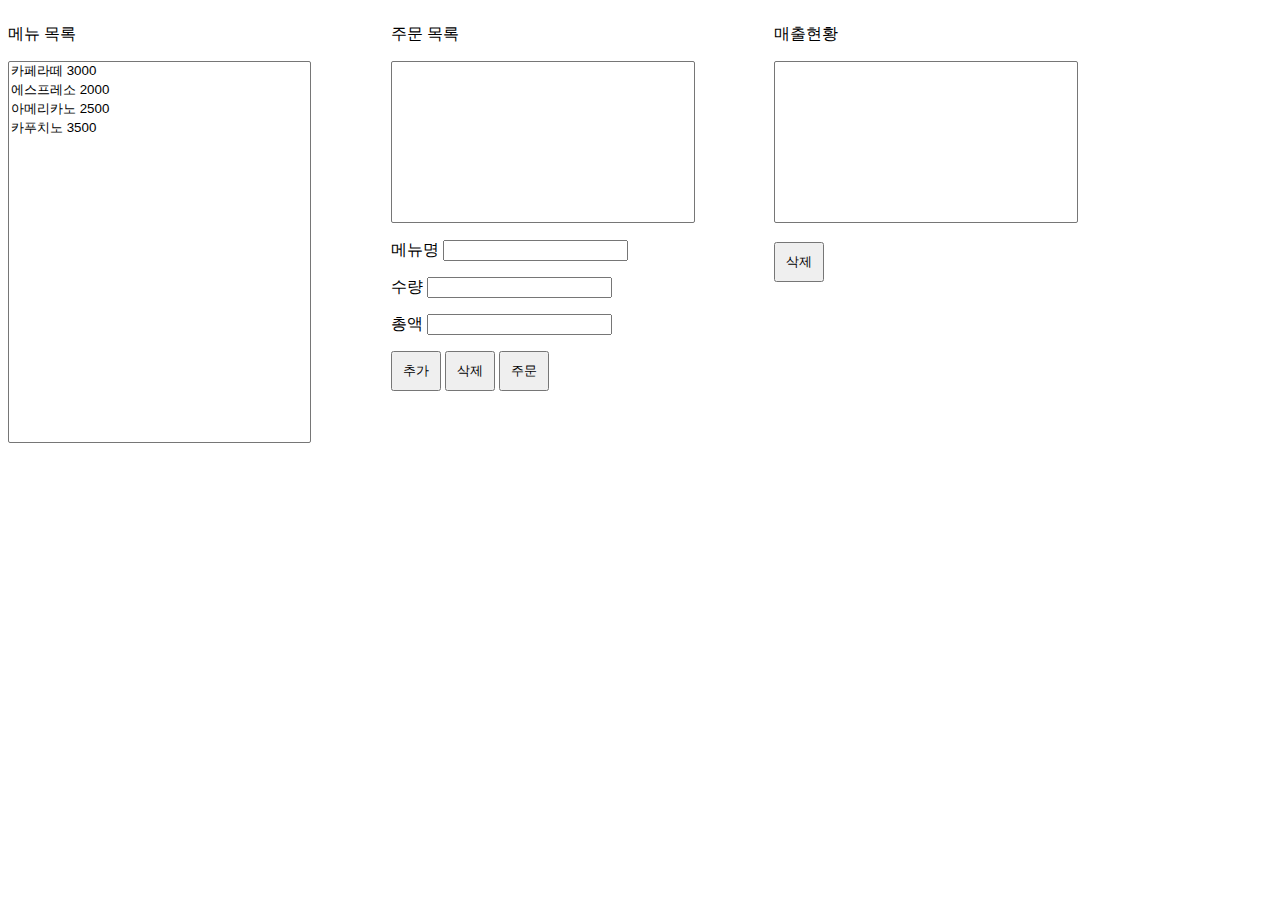
<file: menuProject/index.html>
<!DOCTYPE html>
<html lang="ko">
<head>
    <meta charset="UTF-8">
    <meta http-equiv="X-UA-Compatible" content="IE=edge">
    <meta name="viewport" content="width=device-width, initial-scale=1.0">
    <script src="https://code.jquery.com/jquery-3.6.0.js"></script>
    <script type="text/javascript" src="manage.js"></script>
    <link rel="stylesheet" href="style.css">
    <title>Menu Management</title>
</head>
<body>
    <div class="wrap">
        <div class="left">
            <p>메뉴 목록</p>
            <select name="menuList" id="menuList" size="20">
                <option value="cafeLatte">카페라떼 3000</option>
                <option value="espresso">에스프레소 2000</option>
                <option value="americano">아메리카노 2500</option>
                <option value="caffuchino">카푸치노 3500</option>
            </select>
        </div>
        <div class="middle">
            <p>주문 목록</p>
            <select name="orderList" id="orderList" size="10"></select>
            <p>메뉴명 <input type="text" name="menuName" id="menuName" readonly></p>
            <p>수량   <input type="number" name="menuCount" id="menuCount"></p>
            <p>총액   <input type="text" name="totalPrice" id="totalPrice" readonly></p>
            <div class="btnList">
                <button id="btnAdd">추가</button>
                <button id="btnDel">삭제</button>
                <button id="btnOrder">주문</button>
            </div>
        </div>
        <div class="right">
            <p>매출현황</p>
            <select name="sellList" id="sellList" size="10"></select><br><br>
            <button id="btnSellDel">삭제</button>
        </div>
    </div>
</body>
</html>
</file>
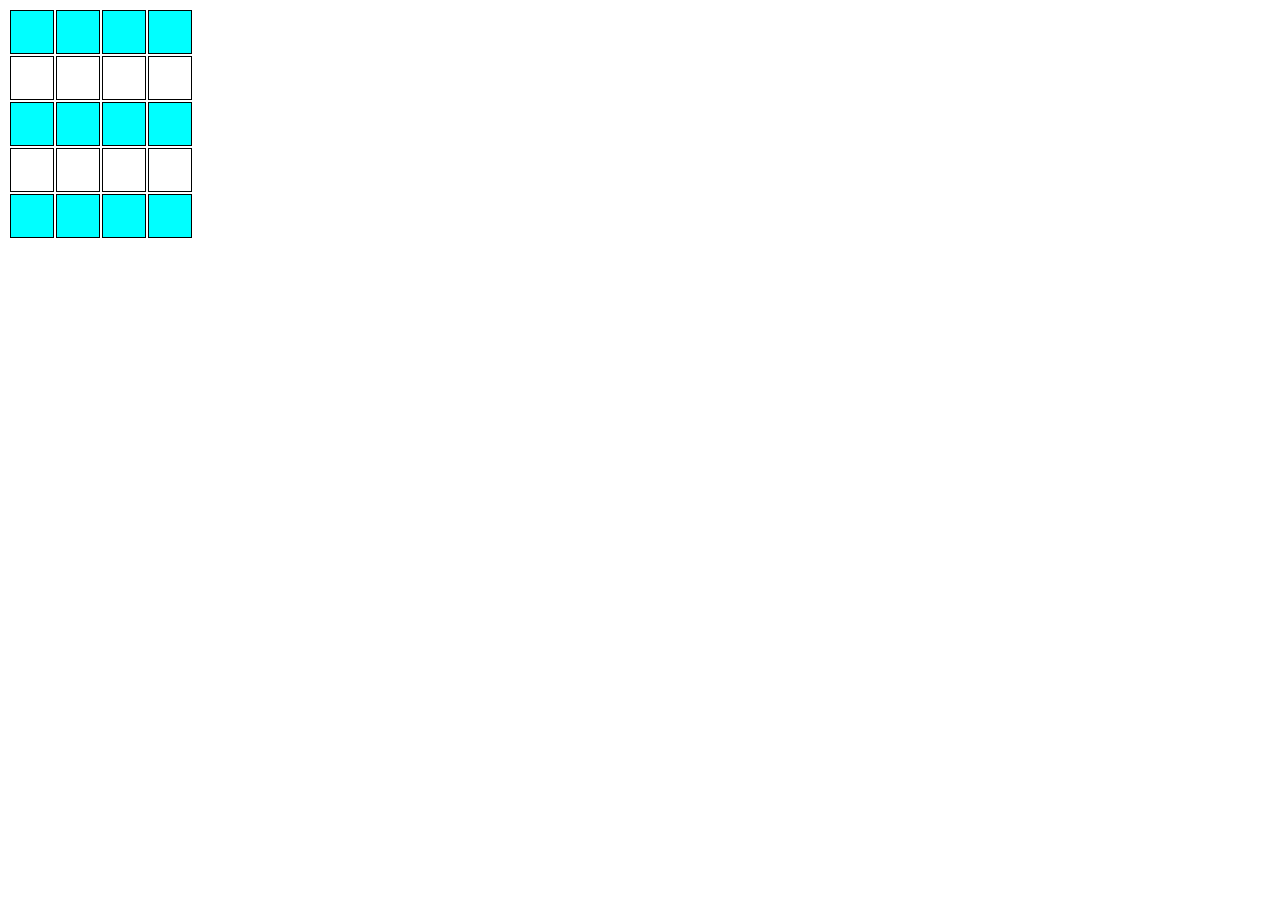
<file: jQuery/clickTbl.html>
<!DOCTYPE html>
<html lang="ko">
<head>
    <meta charset="UTF-8">
    <meta http-equiv="X-UA-Compatible" content="IE=edge">
    <meta name="viewport" content="width=device-width, initial-scale=1.0">
    <script src="https://code.jquery.com/jquery-3.6.0.js"></script>
    <title>Click Tbl</title>
</head>
<style>
    #tbl tr td{
        width: 40px;
        height: 40px;
        border: 1px solid black;
        text-align: center;
    }
</style>
<body>
    <table id="tbl">
        <tr>
            <td></td><td></td><td></td><td></td>
        </tr>
        <tr>
            <td></td><td></td><td></td><td></td>
        </tr>
        <tr>
            <td></td><td></td><td></td><td></td>
        </tr>
        <tr>
            <td></td><td></td><td></td><td></td>
        </tr>
        <tr>
            <td></td><td></td><td></td><td></td>
        </tr>
    </table>
</body>
<script>
    $(document)
    .ready(function(){
        n=1;
        $('table tr').even().css('background-color','cyan');
    })
    .on('mouseenter','table tr',function(){
        bcolor=$(this).css('background-color');
        //console.log(bcolor);
        $(this).css('background-color','brown');
        return false;
    })
    .on('mouseleave','table tr',function(){
        $(this).css('background-color',bcolor);
        return false;
    })
    .on('click','table tr td',function(){
        if($(this).html()==''){
            $(this).html(n++);
        }
    })
</script>
</html>
</file>
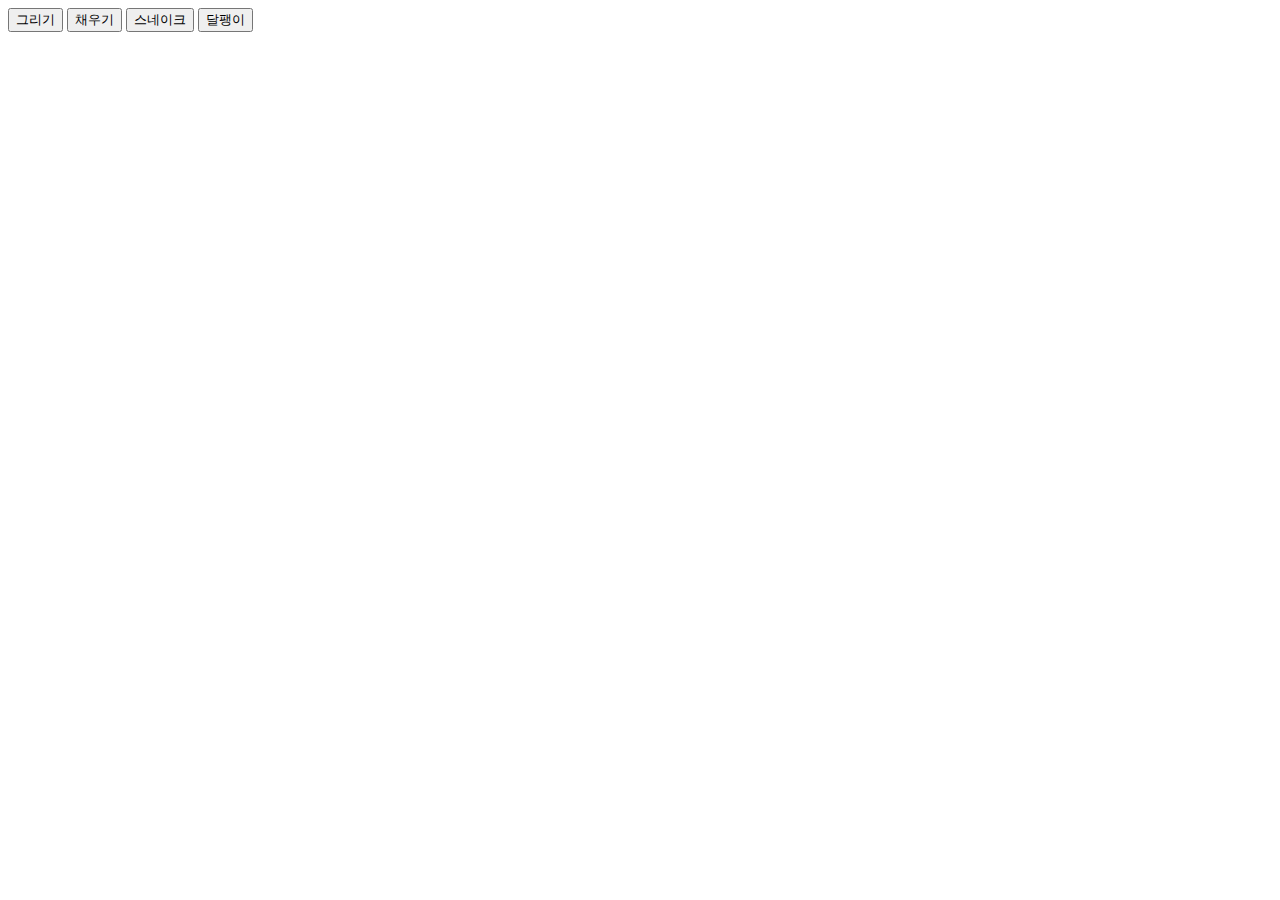
<file: jQuery/fillTable.html>
<!DOCTYPE html>
<html lang="ko">
<head>
    <meta charset="UTF-8">
    <meta http-equiv="X-UA-Compatible" content="IE=edge">
    <meta name="viewport" content="width=device-width, initial-scale=1.0">
    <script src="https://code.jquery.com/jquery-3.6.0.js"></script>
    <title>Fill Table</title>
</head>
<style>
    table{
        border-collapse: collapse;
    }
    th{
        border: 1px solid white;
        background-color: black;
        color: yellow;
    }
    td{
        border: 1px solid black;
        width: 50px;
        height: 50px;
    }
</style>
<body>
    <table id="tbl">
        <tbody>

        </tbody>
    </table>
    <input type="button" value="그리기" id="btnDraw">
    <input type="button" value="채우기" id="btnFill">
    <input type="button" value="스네이크" id="btnSnake">
    <input type="button" value="달팽이" id="btnSnail">
</body>
<script>
    let width = 5;
    let height = 4;
    function drawTable(width,height){
        tmpHtml='';
        for(let i=0;i<height;i++){
            tmpHtml += '<tr>';
            for(let j = 0;j<width;j++){
                tmpHtml += '<td></td>'
            }
            tmpHtml += '</tr>';
        }
        $('#tbl tbody').html(tmpHtml);
    }
    function fillTable(width, height){
        for(let i=0;i<height;i++){
            for(let j = 0;j<width;j++){
                $('#tbl tr:eq('+i+') td:eq('+j+')').html((i*width)+j+1);
            }
        }
    }
    function fillSnake(width,height){
        for(let i=0;i<height;i++){
            for(let j = 0;j<width;j++){
                if(i%2==0){
                    $('#tbl tr:eq('+i+') td:eq('+j+')').html((i*width)+j+1);
                }else{
                    $('#tbl tr:eq('+i+') td:eq('+j+')').html((i+1*width)+(height-j));
                }
            }
        }
    }
    function drawSnale(max_size){
        let num = 1;
        let maxAr= max_size-1;
        for(let count = 0 ; count<=maxAr;count++){
            if(count%2==0){
                for(let j = (count/2);j<=maxAr-(count/2);j++){
                    $('#tbl tr:eq('+(count/2)+') td:eq('+j+')').html(num++);
                }
                for(let i = (count/2)+1;i<=maxAr-(count/2);i++){
                    $('#tbl tr:eq('+i+') td:eq('+(max_size-1-(count/2))+')').html(num++);
                }
            }else{
                for(let j = maxAr-((count+1)/2);j>=(count-1)/2;j--){
                    $('#tbl tr:eq('+(maxAr-((count-1)/2))+') td:eq('+j+')').html(num++);
                }
                for(let i = maxAr-(count+1)/2;i>=(count+1)/2;i--){
                    $('#tbl tr:eq('+i+') td:eq('+(count-1)/2+')').html(num++);
                }
            }
        }
    }
    $(document)
    .on('click','#btnDraw',function(){
        drawTable(width,height);
    })
    .on('click','#btnFill',function(){
        fillTable(width,height)
    })
    .on('click','#btnSnake',function(){
        fillSnake(width,height)
    })
    .on('click','#btnSnail',function(){
        let n=prompt('n값을 입력하세요.');
        drawTable(n,n);
        drawSnale(n)
    })
</script>
</html>
</file>
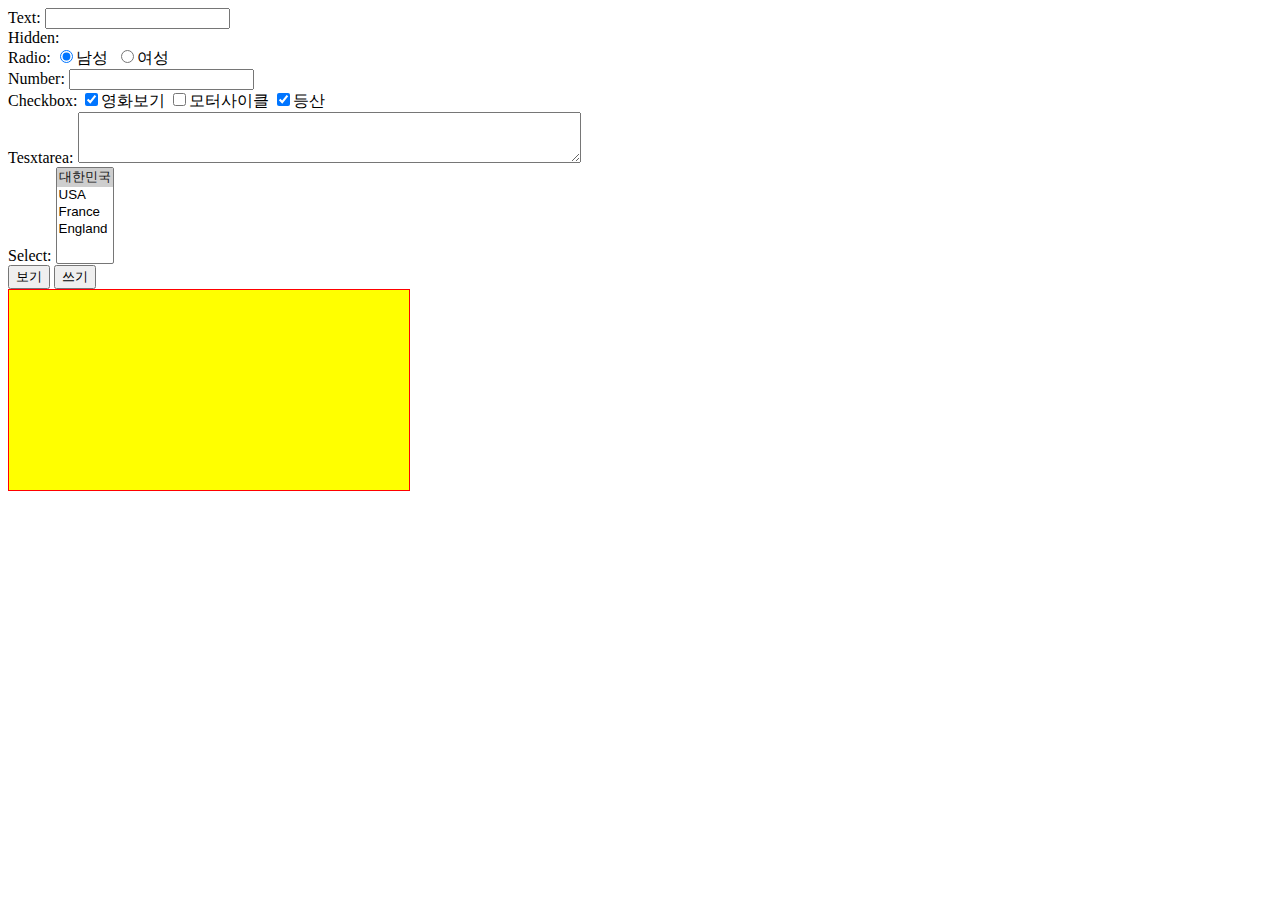
<file: jQuery/jQueryLayout.html>
<!DOCTYPE html>
<html lang="ko">
<head>
    <meta charset="UTF-8">
    <meta http-equiv="X-UA-Compatible" content="IE=edge">
    <meta name="viewport" content="width=device-width, initial-scale=1.0">
    <script src="https://code.jquery.com/jquery-3.6.0.min.js" integrity="sha256-/xUj+3OJU5yExlq6GSYGSHk7tPXikynS7ogEvDej/m4=" crossorigin="anonymous"></script>
    <title>입력</title>
</head>
<body>
    Text: <input type="text" name="txtName" id="txtName"><br>
    Hidden: <input type="hidden" id="txtHidden" value="숨김"><br>
    Radio: <input type="radio" name="gender" id="male" checked>남성&nbsp;
    <input type="radio" name="gender" id="female">여성<br>
    Number: <input type="number" name="txtNum" id="txtNum"><br>
    Checkbox: <input type="checkbox" name="hobby" id="movie" checked>영화보기
    <input type="checkbox" name="hobby" id="riding">모터사이클
    <input type="checkbox" name="hobby" id="climbing" checked>등산<br>

    Tesxtarea: <textarea name="txtArea" id="txtArea" cols="60" rows="3"></textarea><br>
    Select: <select id="selNation" name="selNation" size=5>
        <option value="KR" selected>대한민국</option>
        <option value="US">USA</option>
        <option value="FR">France</option>
        <option value="UK">England</option>
    </select><br>
    <button id="btnShow">보기</button>
    <button id="btnWrite">쓰기</button>
    <div id=dvShow style="background-color: yellow; width: 400px;height: 200px; border: 1px red solid;"></div>
</body>
<script>
    $(document)
    .on("click","#btnShow",function(){
        str1=$("#txtName").val();
        str2=$("#txtHidden").val();
        if($("#male").is(":checked")){
            str3="male";
        } else if($("#female").is(":checked")){
            str3="female";
        } else{
            str3="";
        }
        str4=$("#txtNum").val();
        str5="";
        if($("#movie").is(":checked")){
            str5+="영화보기";
        }
        if($("#riding").is(":checked")){
            str5+="모터사이클"
        }
        if($("#climbing").is(":checked")){
            str5+="등산"
        }
        str6=$("#txtArea").val();
        str7=$("#selNation").val();
        str=str1+"\n"+str2+"\n"+str3+"\n"+str4+"\n"+str5+"\n"+str6+"\n"+str7;
        $("#dvShow").html(str);
    })
    .on("click","#btnWrite",function(){
        $("#txtName").val("Johanson");
        $("#txtNum").val("01099990000");
        $("#female").prop("checked",true);
        $("#movie").prop("checked",true);
    })
    .on("blur","#txtName",function(){
        alert($(this).val());
    })
</script>
</html>
</file>
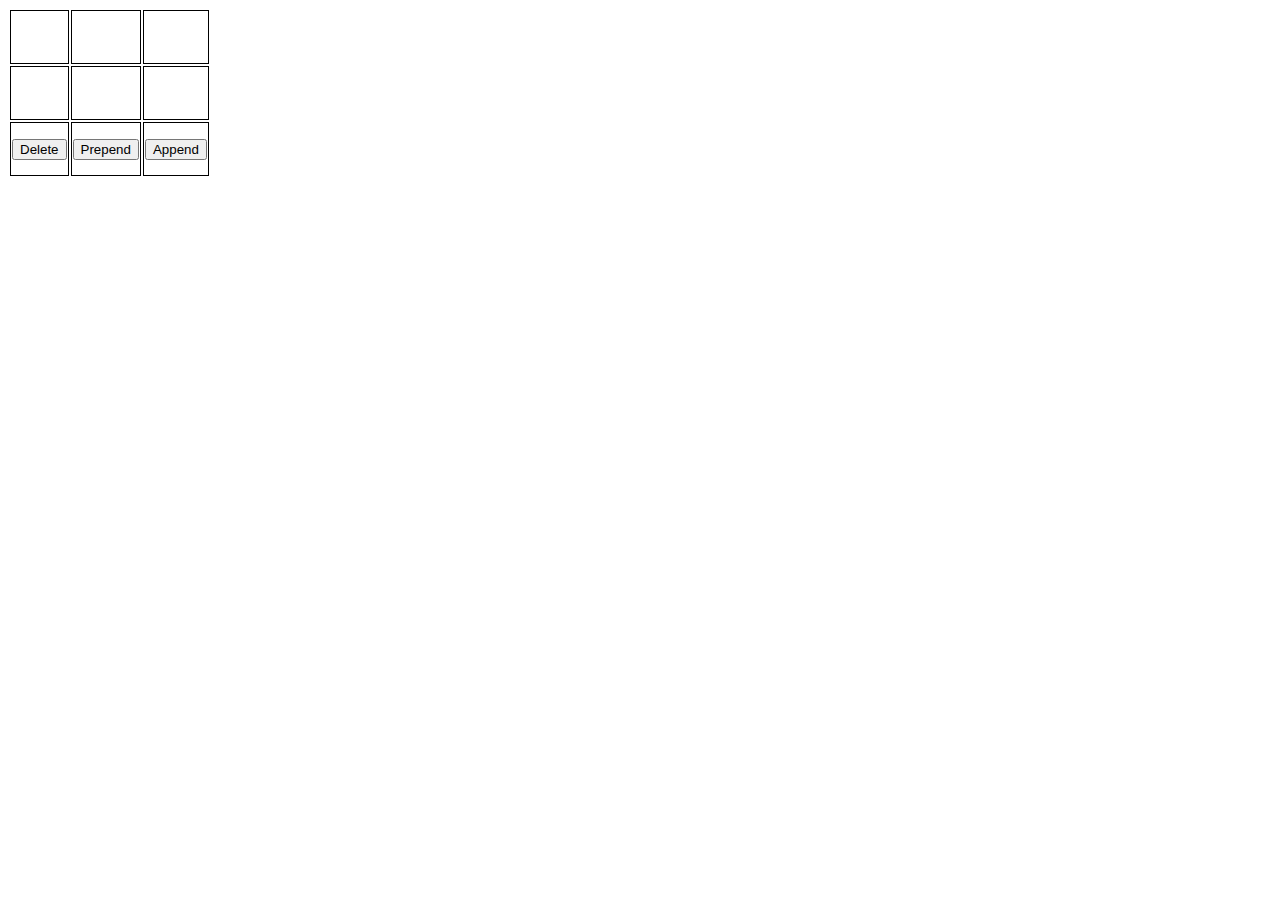
<file: jQuery/tableAddDelete.html>
<!DOCTYPE html>
<html lang="ko">
<head>
    <meta charset="UTF-8">
    <meta http-equiv="X-UA-Compatible" content="IE=edge">
    <meta name="viewport" content="width=device-width, initial-scale=1.0">
    <title>Table Study</title>
    <script src="https://code.jquery.com/jquery-3.5.0.js"></script>
</head>
<style>
    table td{
        border: 1px solid black;
        width: 50px;
        height: 50px;
    }
</style>
<body>
    <table id="tbl">
        <tr><td></td><td></td><td></td></tr>
        <tr><td></td><td></td><td></td></tr>
        <tr><td><input type="button" value="Delete" id="btnDelete" ></td>
        <td><input type="button" value="Prepend" id="btnPrepend"></td>
        <td><input type="button" value="Append" id="btnAppend" ></td></tr>
    </table>
</body>
<script>
    $(document)
    .ready(function(){

    })
    .on('click','#btnAppend',function(){
        $('#tbl').append('<tr><td>a</td><td>B</td><td>C</td></tr>')
        return false;
    })
    .on('click','#btnDelete',function(){
        $('#tbl').find('tr:last').remove();
        return false
    })
    .on('click','#btnPrepend',function(){
        $('#tbl').prepend('<tr><td>1</td><td>2</td><td>3</td></tr>');
        return false;
    });
</script>
</html>
</file>
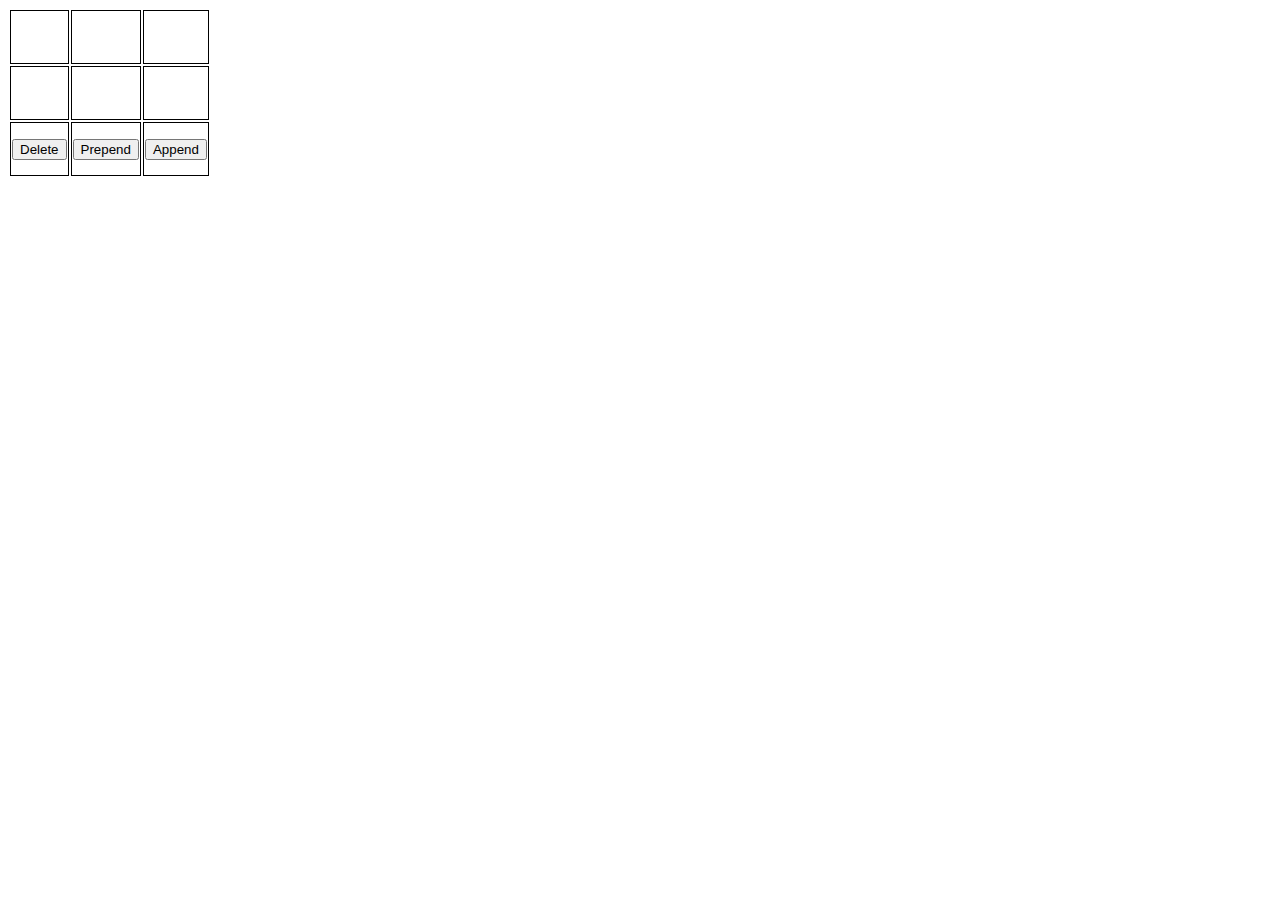
<file: jQuery/tablePractice.html>
<!DOCTYPE html>
<html lang="ko">
<head>
    <meta charset="UTF-8">
    <meta http-equiv="X-UA-Compatible" content="IE=edge">
    <meta name="viewport" content="width=device-width, initial-scale=1.0">
    <title>Table Study</title>
    <script src="https://code.jquery.com/jquery-3.5.0.js"></script>
</head>
<style>
    table td{
        border: 1px solid black;
        width: 50px;
        height: 50px;
    }
</style>
<body>
    <table id="tbl">
        <tr><td></td><td></td><td></td></tr>
        <tr><td></td><td></td><td></td></tr>
        <tr><td><input type="button" value="Delete" id="btnDelete" ></td>
        <td><input type="button" value="Prepend" id="btnPrepend"></td>
        <td><input type="button" value="Append" id="btnAppend" ></td></tr>
    </table>
</body>
<script>
    $(document)
    .ready(function(){

    })
    .on('click','#btnAppend',function(){
        $('#tbl').append('<tr><td>a</td><td>B</td><td>C</td></tr>')
        return false;
    })
    .on('click','#btnDelete',function(){
        $('#tbl').find('tr:last').remove();
        return false
    })
    .on('click','#btnPrepend',function(){
        $('#tbl').prepend('<tr><td>1</td><td>2</td><td>3</td></tr>');
        return false;
    })
</script>
</html>
</file>
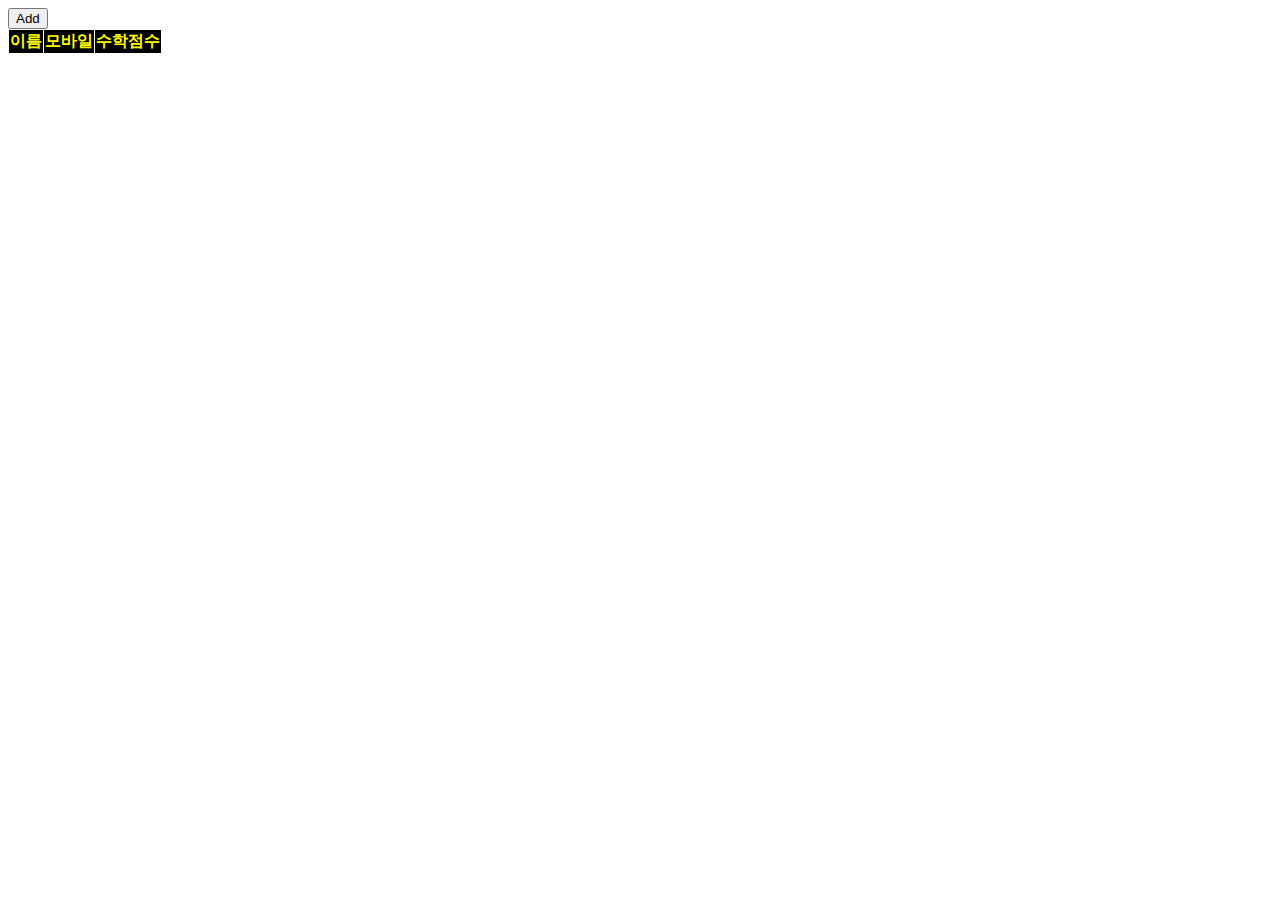
<file: jQuery/tableUI.html>
<!DOCTYPE html>
<html lang="ko">
<head>
    <meta charset="UTF-8">
    <meta http-equiv="X-UA-Compatible" content="IE=edge">
    <meta name="viewport" content="width=device-width, initial-scale=1.0">
    <script src="https://code.jquery.com/jquery-3.6.0.js"></script>
    <title>TBL Score</title>
</head>
<style>
    table{
        border-collapse: collapse;
    }
    th{
        border: 1px solid white;
        background-color: black;
        color: yellow;
    }
    td{
        border: 1px solid black;
    }
</style>
<body>
    <input type="button" value="Add" id="btnAdd">
    <table id="tbl">
        <thead>
            <tr>
                <th>이름</th><th>모바일</th><th>수학점수</th>
            </tr>
        </thead>
        <tbody>
        </tbody>
        <tfoot>
        </tfoot>
    </table>
</body>
<script>
    $(document)
    .on('click','#btnAdd',function(){
        let name = prompt('이름을 입력하시오.');
        let mobileNum = prompt('모바일번호를 입력하시오.');
        let mathScore = prompt('수학점수를 입력하시오.',0);
        $('#tbl tbody').append('<tr><td>'+name+'</td><td>'+mobileNum+'</td><td>'+mathScore+'</td></tr>')
    })
</script>
</html>
</file>
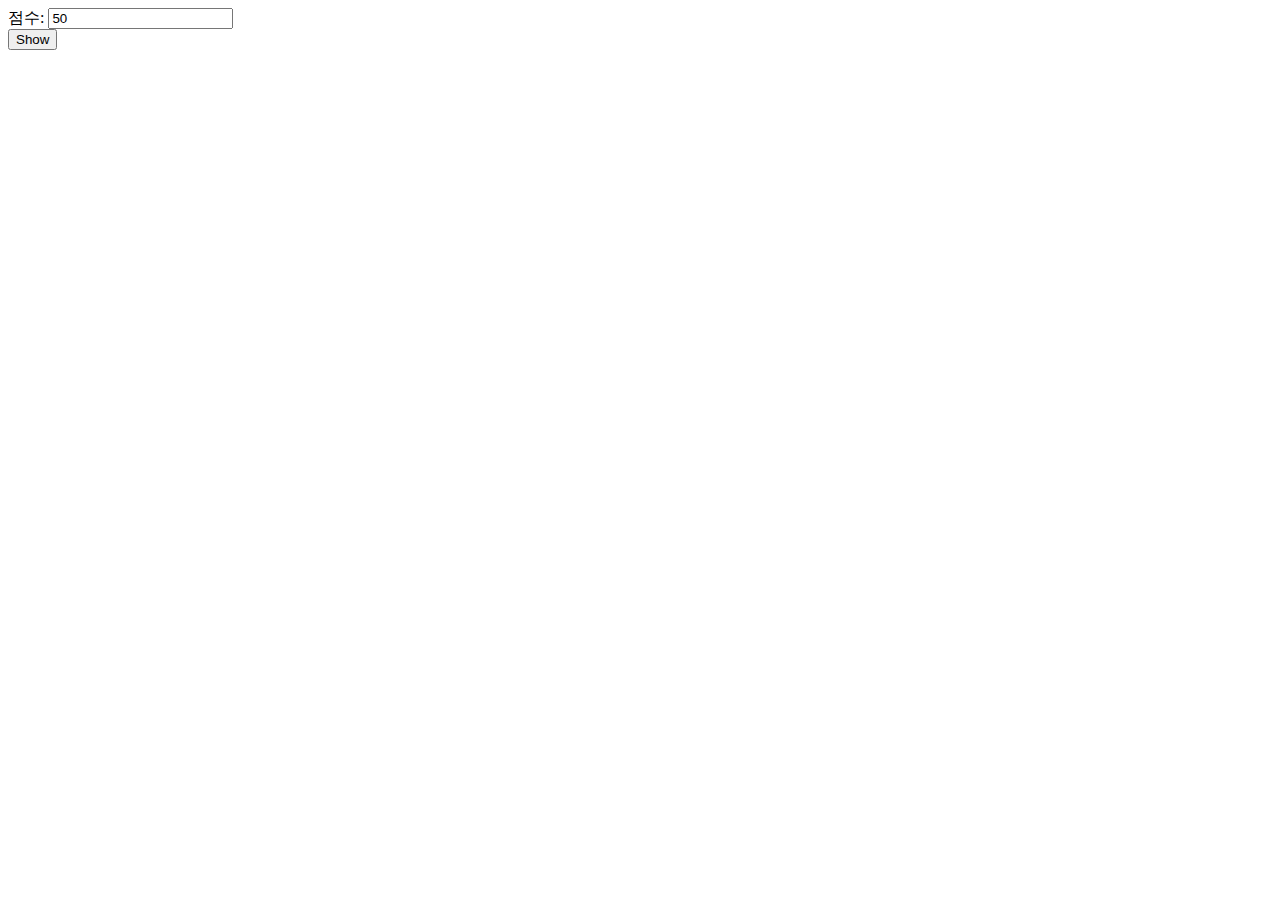
<file: jsPractice/fadeEffect.html>
<!DOCTYPE html>
<html lang="ko">
<head>
    <meta charset="UTF-8">
    <meta http-equiv="X-UA-Compatible" content="IE=edge">
    <meta name="viewport" content="width=device-width, initial-scale=1.0">
    <title>Document</title>
    <script src="https://code.jquery.com/jquery-3.6.0.min.js" integrity="sha256-/xUj+3OJU5yExlq6GSYGSHk7tPXikynS7ogEvDej/m4=" crossorigin="anonymous"></script>
</head>
<style>
    .style1{
        background-color: white;
        color: red;
        font-size: 12px;
    }
    .style2{
        background-color: yellow;
        color: blue;
        font-size: 12px;
    }
</style>
<body>
    점수: <input type="text" name="point" id="point" value="100"><br>
    <input type="button" name="btnShow" id="btnShow" value="Show">
    <input type="button" name="btnClear" id="btnClear" value="Clear">
</body>
<script>
    $(document).ready(function(){
        $("#point").val(50);
        $("#btnClear").hide();
    });
    $(document)
    .on("click","#btnShow",function(){
        $("#point").removeClass("style2");
        $("#point").addClass("style1");
        $("#point").val(100);
        $(this).hide();
        $("#btnClear").show();

    })
    .on("click",'#btnClear',function(){
        $("#point").removeClass("style1");
        $("#point").addClass("style2");
        $("#point").val(999);
        $(this).hide();
        $("#btnShow").show();
        
    })
    ;
</script>
</html>
</file>
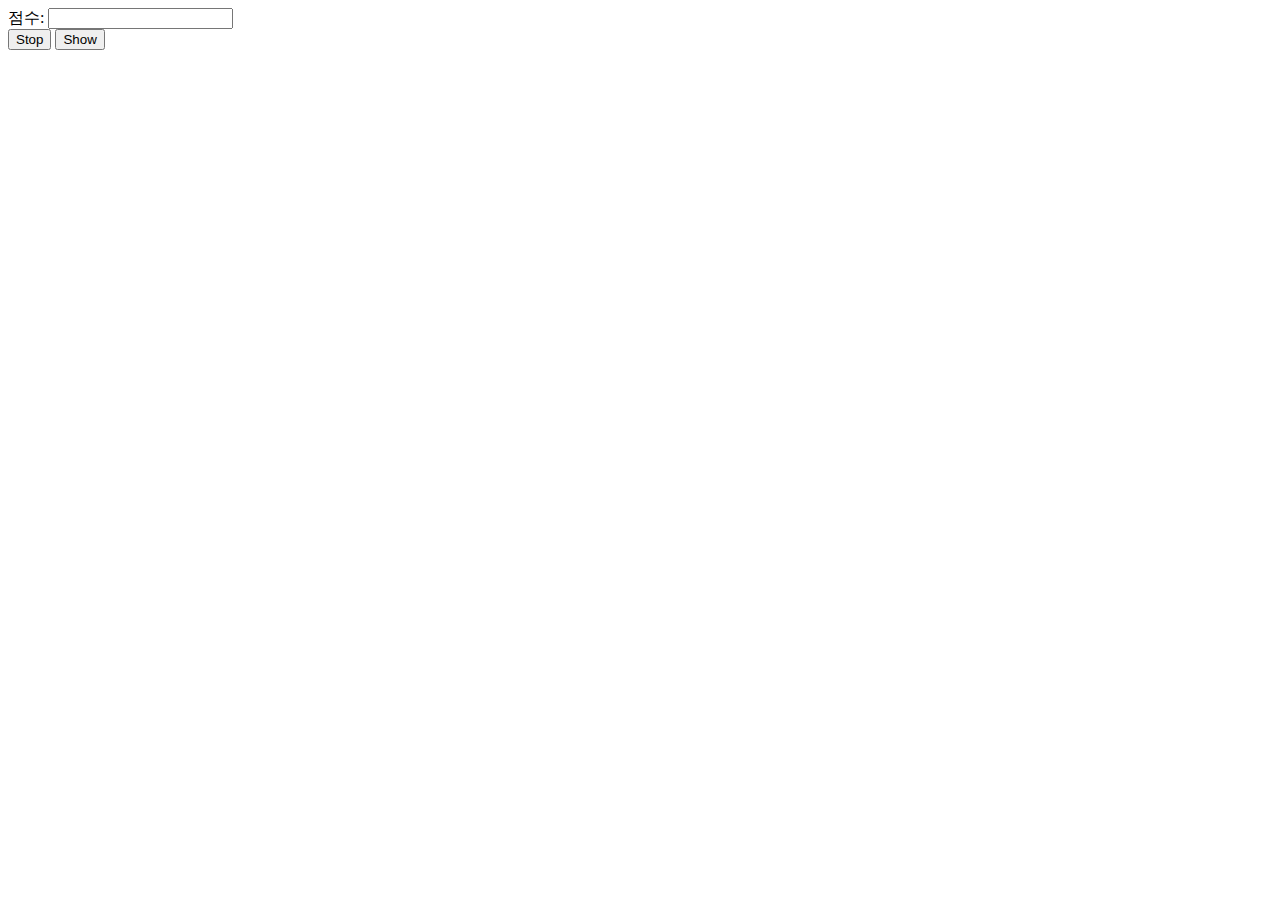
<file: jsPractice/intervalTest.html>
<!DOCTYPE html>
<html lang="ko">
<head>
    <meta charset="UTF-8">
    <meta http-equiv="X-UA-Compatible" content="IE=edge">
    <meta name="viewport" content="width=device-width, initial-scale=1.0">
    <title>My First Test</title>
</head>
<body>
    점수: <input type="text" name="point"><br>
    <input type="button" name="btnPoint"value="Stop" onclick="doStop()">
    <input type="button" name="btnCalc" value="Show" onclick="getResult()"><br>
</body>
</html>

<script>
    let gn;
    let timer;

    function getResult(){
        alert("Interval Timer가 시작합니다.");
        gn=2;
        timer=setInterval(function(){
            console.log(gn);
            document.getElementsByName("point")[0].value=gn+"초가 지났습니다.";
            gn+=2;
        },2000);
    }
    function doStop(){
        clearInterval(timer);
        document.getElementsByName("point")[0].value="";
    }
</script>
</file>
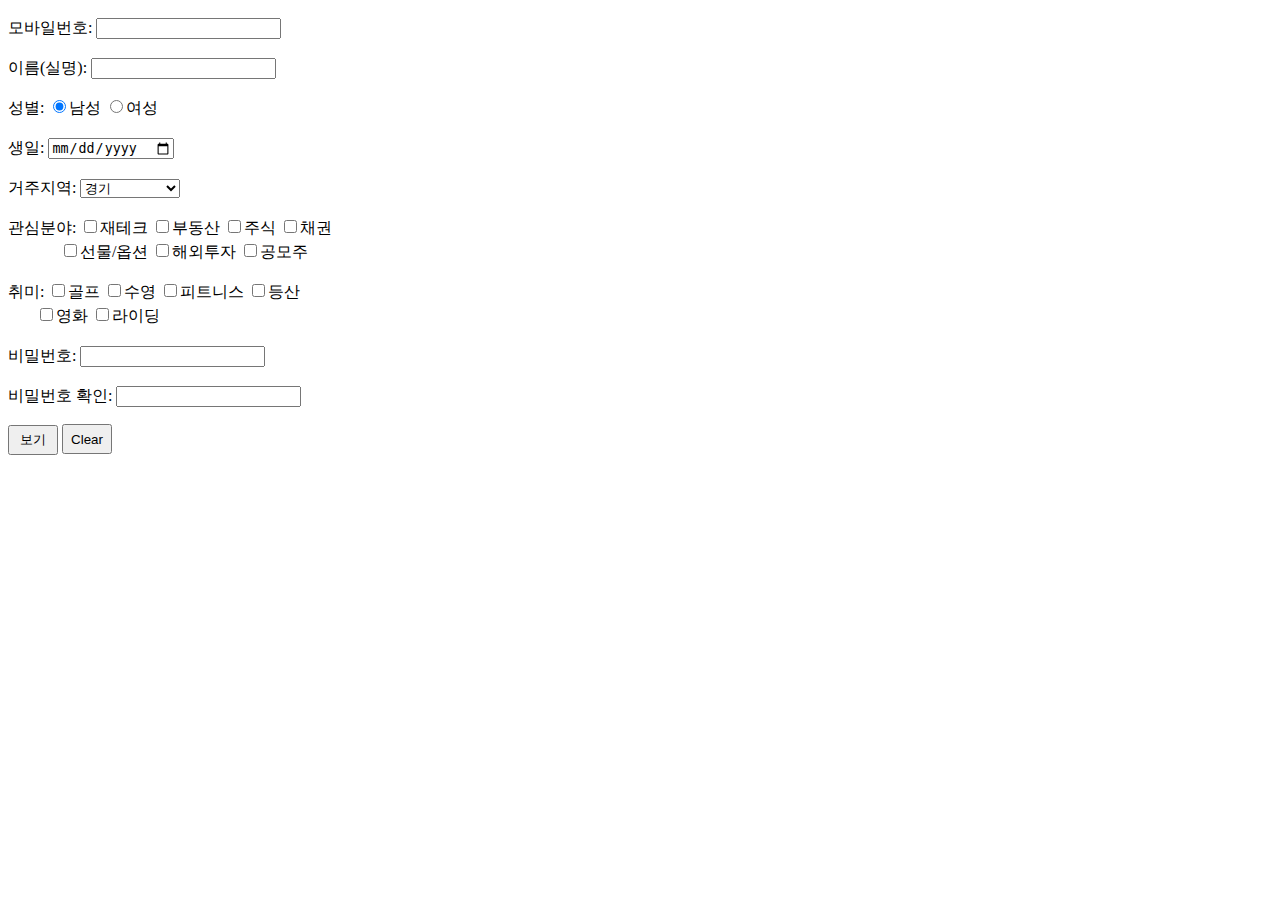
<file: jsPractice/joinMember.html>
<!DOCTYPE html>
<html lang="ko">
<head>
    <meta charset="UTF-8">
    <meta http-equiv="X-UA-Compatible" content="IE=edge">
    <meta name="viewport" content="width=device-width, initial-scale=1.0">
    <title>회원가입</title>
    <script src="https://code.jquery.com/jquery-3.6.0.min.js" integrity="sha256-/xUj+3OJU5yExlq6GSYGSHk7tPXikynS7ogEvDej/m4=" crossorigin="anonymous"></script>
</head>
<style>
    .wrap{
        width:40%;
        line-height: 150%;
    }
    button{
        width:50px;
        height: 30px;
    }


</style>
<body>
    <div class="wrap">
            <p>모바일번호: <input type="tel" name="mobileNum" id="mobileNum"></p></p>
            <p>이름(실명): <input type="text" name="name" id="name"></p>
            <p>성별: <input type="radio" name="gender" id="male" value="male" checked>남성
                <input type="radio" name="gender" id="female" value="female">여성</p>
            <p>생일: <input type="date" name="birth" id="birth"></p>
            <p>거주지역: <select name="region" id="region" style="width: 100px;">
                <option value="kyungki">경기</option>
                <option value="kangwon">강원</option>
                <option value="chungnam">충남</option>
                <option value="chungbuk">충북</option>
                <option value="kyungnam">경남</option>
                <option value="kyungbuk">경북</option>
                <option value="seoul">서울</option>
                <option value="busan">부산</option>
                <option value="daejeon">대전</option>
                <option value="kwangju">광주</option>
                <option value="daegu">대구</option>
                <option value="incheon">인천</option>
            </select></p>
            <p>관심분야: <input type="checkbox" name="inter" value="home">재테크
                <input type="checkbox" name="inter" value="land">부동산
                <input type="checkbox" name="inter" value="stock">주식
                <input type="checkbox" name="inter" value="bond">채권<br>
                &nbsp;&nbsp;&nbsp;&nbsp;&nbsp;&nbsp;&nbsp;&nbsp;&nbsp;&nbsp;&nbsp;&nbsp;
                <input type="checkbox" name="inter" value="fno">선물/옵션
                <input type="checkbox" name="inter" value="foreign">해외투자
                <input type="checkbox" name="inter" value="pb">공모주</p>
            <p>취미: <input type="checkbox" name="hobby" value="golf">골프
                <input type="checkbox" name="hobby" value="swim" >수영
                <input type="checkbox" name="hobby" value="fitness">피트니스
                <input type="checkbox" name="hobby" value="climbing">등산<br>
                &nbsp;&nbsp;&nbsp;&nbsp;&nbsp;&nbsp;
                <input type="checkbox" name="hobby" value="movie">영화
                <input type="checkbox" name="hobby" value="riding" >라이딩</p>
            <p>비밀번호: <input type="password" name="pass" id="pass"></p>
            <p>비밀번호 확인: <input type="password" name="chPass" id="chPass"></p>
            <button id="btnShow">보기</button>
            <button id="btnClear">Clear</button>
    </div>
</body>
<script>
    function chkNull(){
        if($('#mobileNum').val()==""){
            alert("모바일 번호를 입력하세요.");
            return false;
        }else if($('#name').val()==""){
            alert("이름을 입력하세요.");
            return false;
        }else if($('birth').val()==""){
            alert("생일을 입력하세요.");
            return false;
        }else if($('input[name=inter]:checked').length==0){
            alert("관심분야를 입력하세요.");
            return false;
        }else if($('input[name=hobby]:checked').length==0){
            alert("취미를 입력하세요.");
            return false;
        }else if($('#pass').val=='' || $('#chPass').val()==''){
            alert("비밀번호를 입력하세요.");
            return false;
        }else if($('#pass').val()!=$('#chPass').val()){
            alert("비밀번호가 다릅니다.");
            return false;
        }else{
            return true;
        }
    }
    $(document)
    .on('click','#btnShow',function(){
        if(!chkNull()){
            return false;
        }
        str='';
        str+="모바일 번호: "+$('#mobileNum').val()+'\n';
        str+='이름:'+$('#name').val()+'\n';
        str+='성별: '+$('input[name="gender"]:checked').val()+'\n';
        str+='생일: '+$('#birth').val()+'\n';
        str+='거주지역: '+$('#region option:selected').text()+'\n';
        str+='관심분야: ';
        $('input[name=inter]:checked').each(function(){
            switch($(this).val()){
                case 'home':
                    str+='재테크 ';
                    break;
                case 'land':
                    str+='부동산 ';
                    break;
                case 'stock':
                    str+='주식 ';
                    break;
                case 'bond':
                    str+='채권 ';
                    break;
                case 'fno':
                    str+='선물/옵션 ';
                    break;
                case 'foreign':
                    str+='해외투자 ';
                    break;
                case 'pb':
                    str+='공모주 ';
                    break;

            }
        });
        str+='\n';
        str+='취미: ';
        $('input[name=hobby]:checked').each(function(){
            switch($(this).val()){
                case 'golf':
                    str+="골프 ";
                    break;
                case 'swim':
                    str+="수영 ";
                    break;
                case 'fitness':
                    str+="피트니스 ";
                    break;
                case 'climbing':
                    str+="등산 ";
                    break;
                case 'movie':
                    str+="영화 ";
                    break;
                case 'riding':
                    str+="라이딩 ";
                    break;
            }
        });
        str+='\n';
        alert(str);
        return false;
    })
    .on('click','#btnClear',function(){
        $('#mobileNum').val('');
        $('#name').val('');
        $('#male').prop('checked',true);
        $('#birth').val('');
        $('select[name=region] option[value=kyungki]').prop("selected",true);
        $('input[name=inter]:checked').each(function(){
            $(this).prop('checked',false);
        });
        $('input[name=hobby]:checked').each(function(){
            $(this).prop('checked',false);
        });
        $('#pass').val('');
        $('#chPass').val('');
    });
</script>
</html>
</file>
<file: menuProject/style.css>
.left, .middle, .right{
    display: inline-block;
    box-sizing: border-box;
    vertical-align: top;
    width: 30%;
}
#menuList, #orderList, #sellList{
    width: 80%;
}
button{
    width:50px;
    height:40px;
}
</file>
